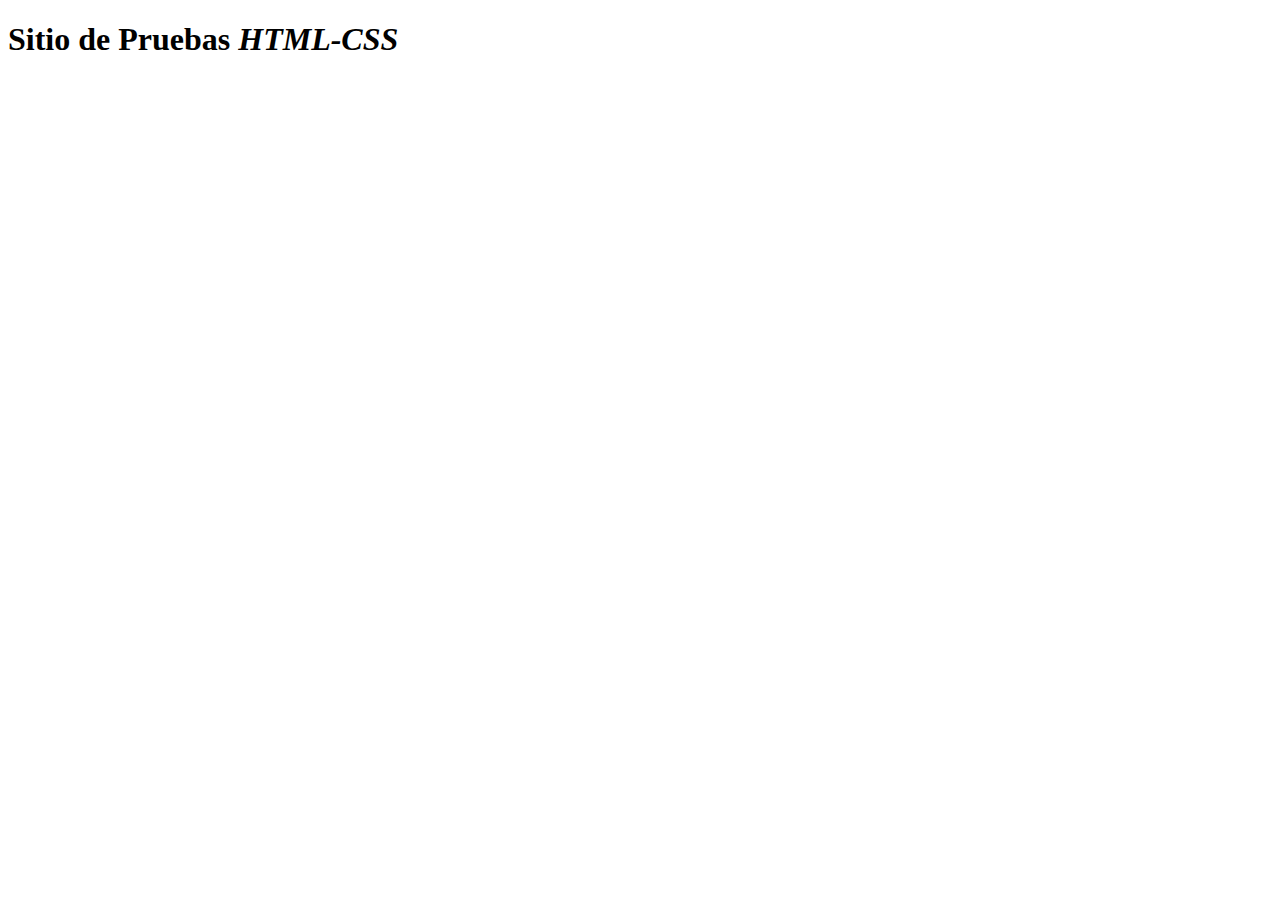
<file: docs/index.html>
<!DOCTYPE html>
<html lang="en">
<head>
    <meta charset="UTF-8">
    <meta name="viewport" content="width=device-width, initial-scale=1.0">
    <title>Información del proyecto</title>
</head>
<body>
    <header>
        <h1>Sitio de Pruebas <i>HTML-CSS</i></h1>
    </header>
</body>
</html>
</file>
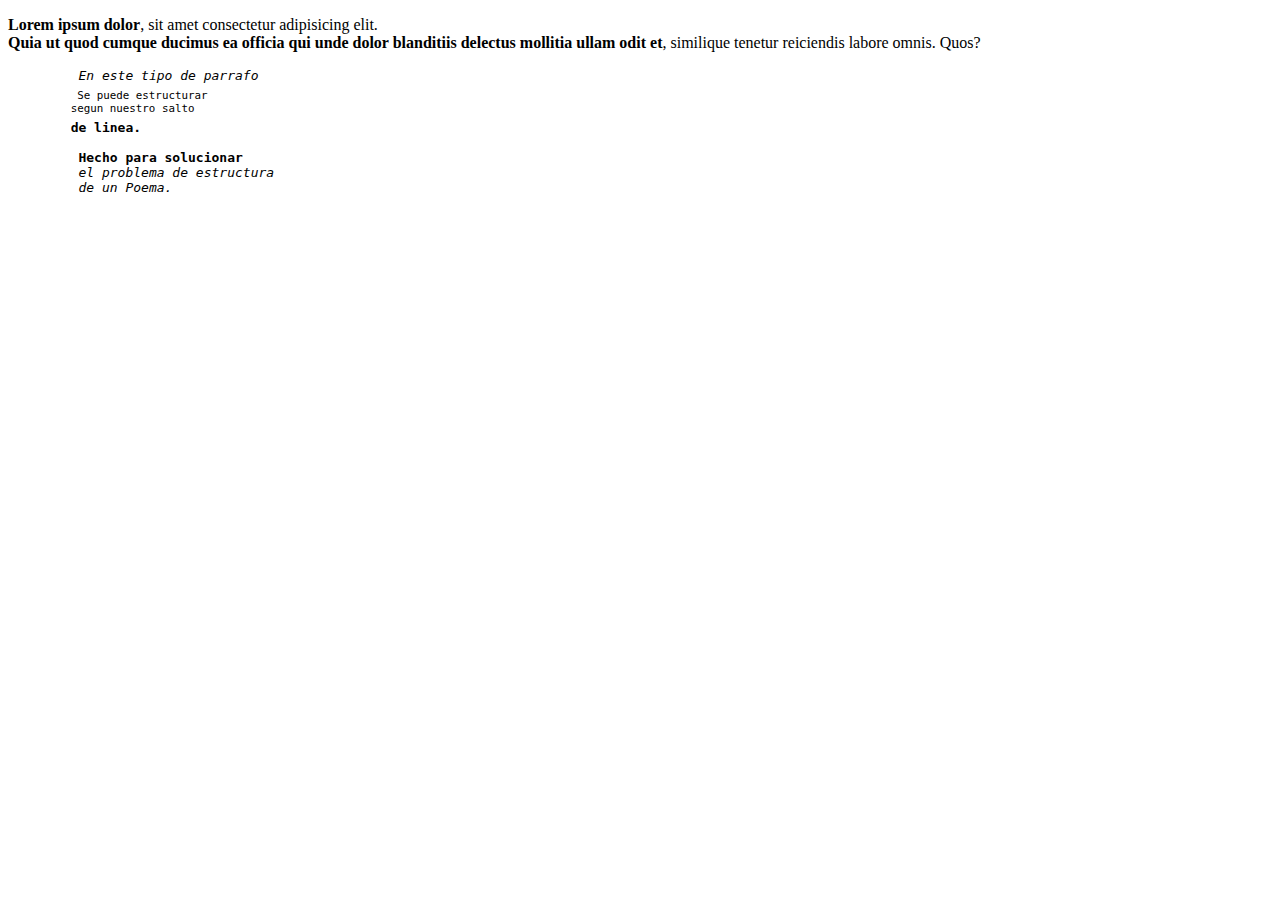
<file: 1-2-Parrafos.html>
<!DOCTYPE html>
<html lang="en">
<head>
    <meta charset="UTF-8">
    <meta name="viewport" content="width=device-width, initial-scale=1.0">
    <title>Párrafos</title>
</head>
<body>
    <p> <b>Lorem ipsum dolor</b>,  sit amet consectetur adipisicing elit. <br> <strong> Quia ut quod cumque ducimus ea officia qui unde dolor blanditiis delectus mollitia ullam odit et</strong>, similique tenetur reiciendis labore omnis. Quos?</p>
    <pre>
        <i> En este tipo de parrafo</i>
        <sub> Se puede estructurar</sub>
        <sup>segun nuestro salto</sup>
        <b>de linea.</b>

        <strong> Hecho para solucionar </strong>
        <i> el problema de estructura </i>
        <em> de un Poema.</em>
    </pre>
</body>
</html>
</file>
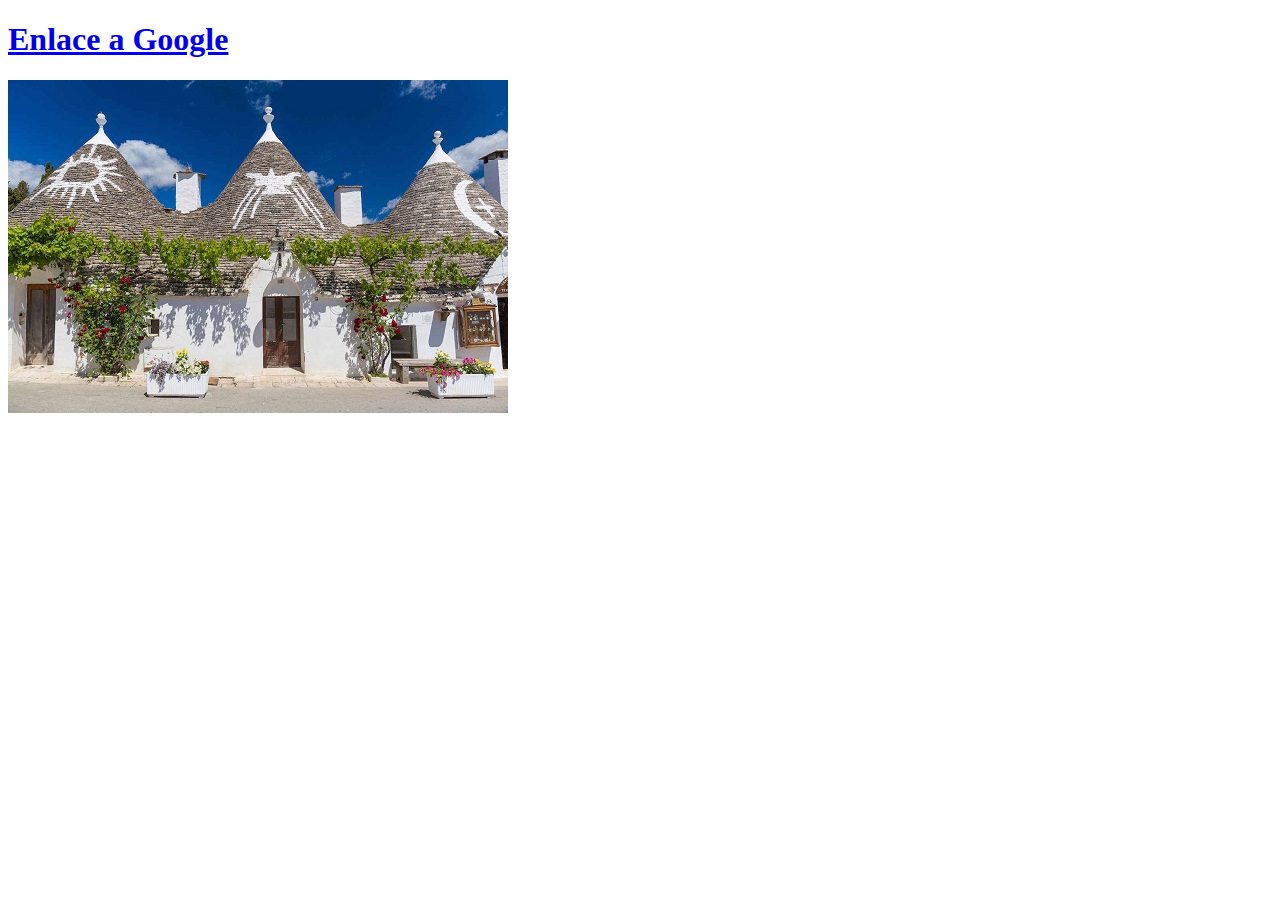
<file: 1-3-atributos.html>
<!DOCTYPE html>
<html lang="en">
<head>
    <meta charset="UTF-8">
    <meta name="viewport" content="width=device-width, initial-scale=1.0">
    <title>atributos</title>
</head>
<body>
    <h1>
        <a href="https://www.google.com/">Enlace a Google</a>
    </h1>
    <img src="pic_trulli.jpg" alt="Casa blanca rural">
</body>
</html>
</file>
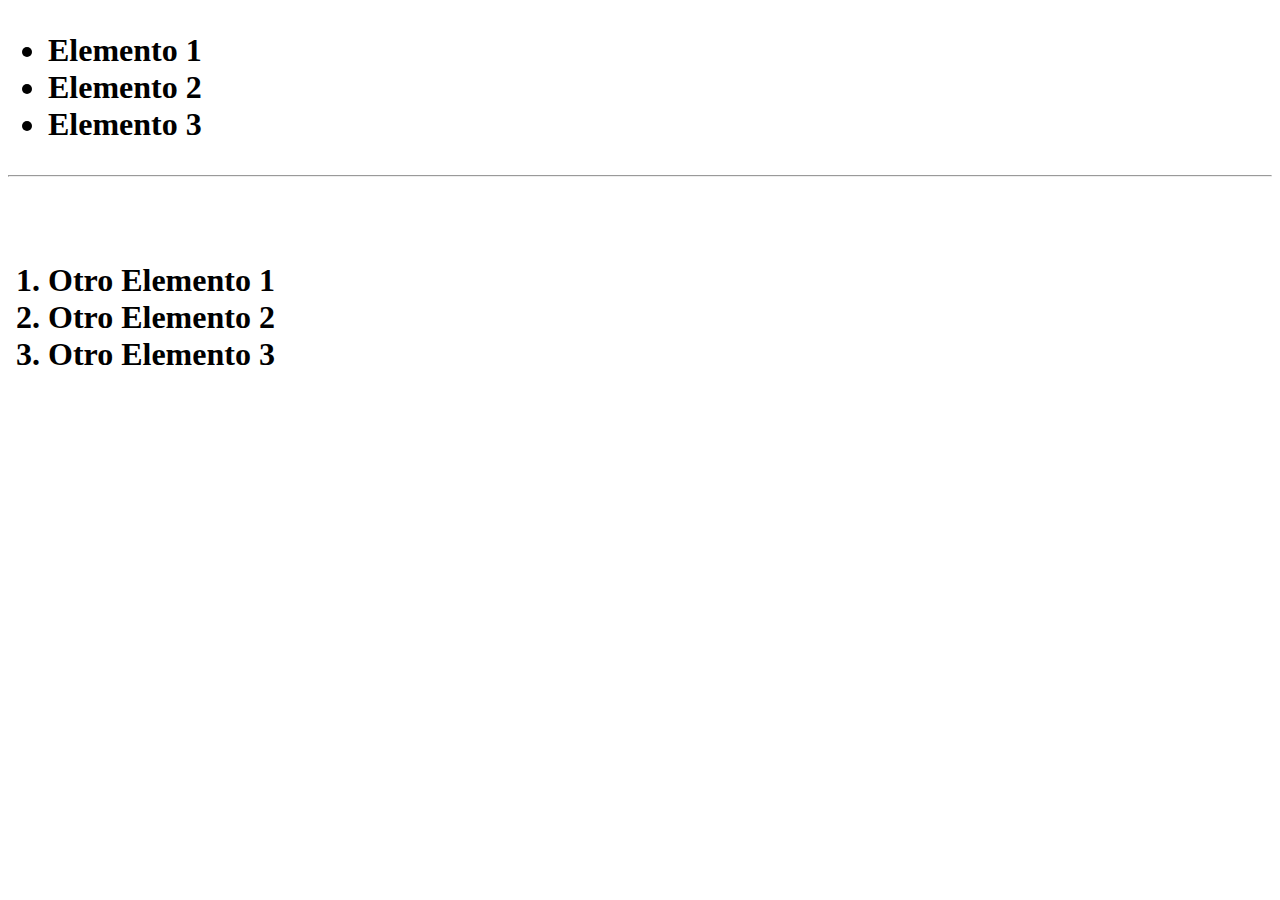
<file: 1-4-listas.html>
<!DOCTYPE html>
<html lang="en">
<head>
    <meta charset="UTF-8">
    <meta name="viewport" content="width=device-width, initial-scale=1.0">
    <title>Document</title>
</head>
<body>
    <h1>
        <!-- esto es un comenario de linea -->
        <ul>
            <li>Elemento 1</li>
            <li>Elemento 2</li>
            <li>Elemento 3</li>
        </ul>
        <hr>
        <br>
        <!-- este es otro comentario con el metodo abreviado del editor -->
        <ol>
            <li>Otro Elemento 1</li>
            <li>Otro Elemento 2</li>
            <li>Otro Elemento 3</li>
        </ol>
    </h1>
</body>
</html>
</file>
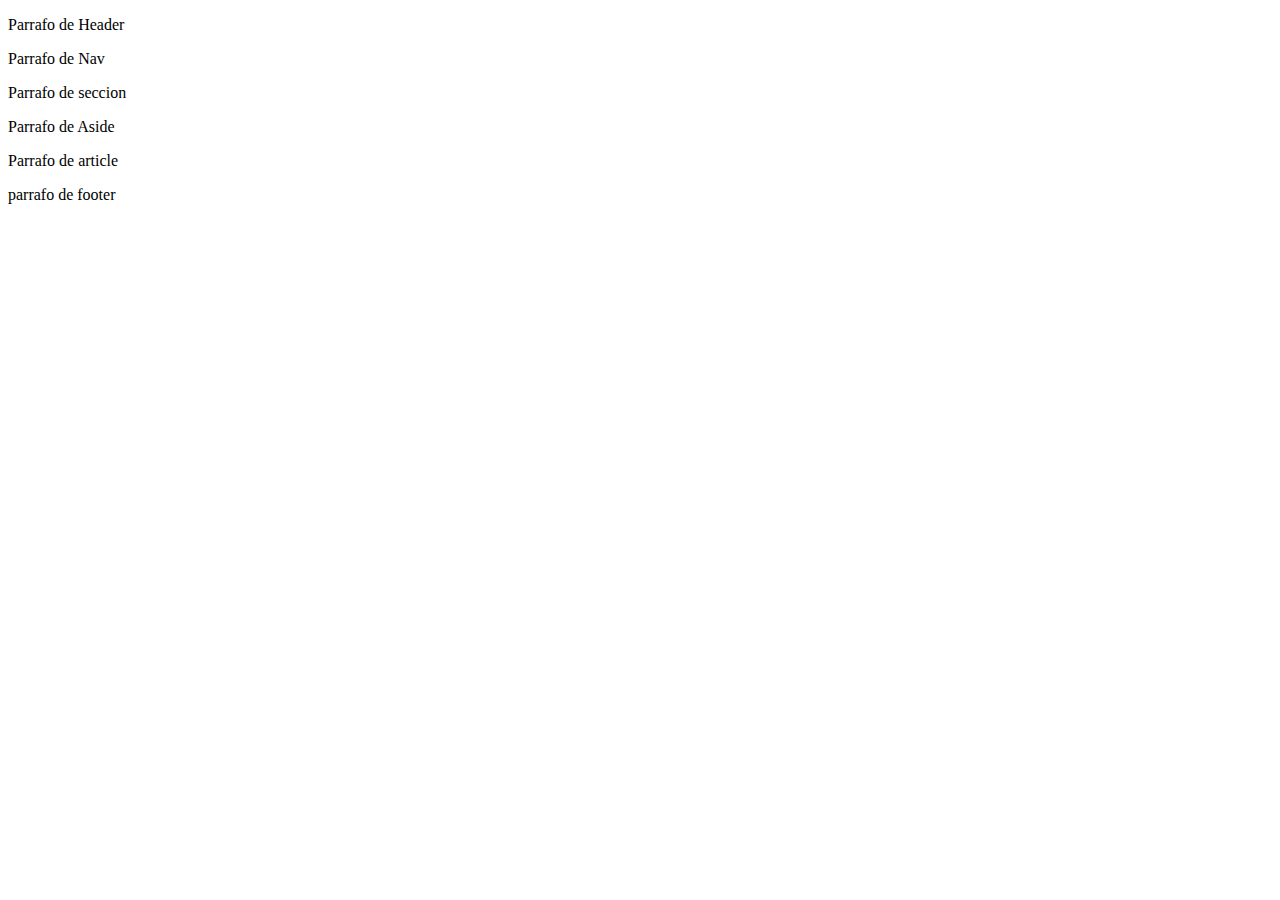
<file: 1-5-semantica.html>
<!DOCTYPE html>
<html lang="en">
<head>
    <meta charset="UTF-8">
    <meta name="viewport" content="width=device-width, initial-scale=1.0">
    <title>Semantica</title>
</head>
<body>
    <header>
        <p>Parrafo de Header</p>
    </header>
    <nav>
        <p>Parrafo de Nav</p>
    </nav>
    <section>
        <p>Parrafo de seccion</p>
    </section>
    <aside>
        <p>Parrafo de Aside</p>
    </aside>
    <article>
        <p>Parrafo de article</p>
    </article>
    <footer>
        <p>parrafo de footer</p>
    </footer>
</body>
</html>
</file>
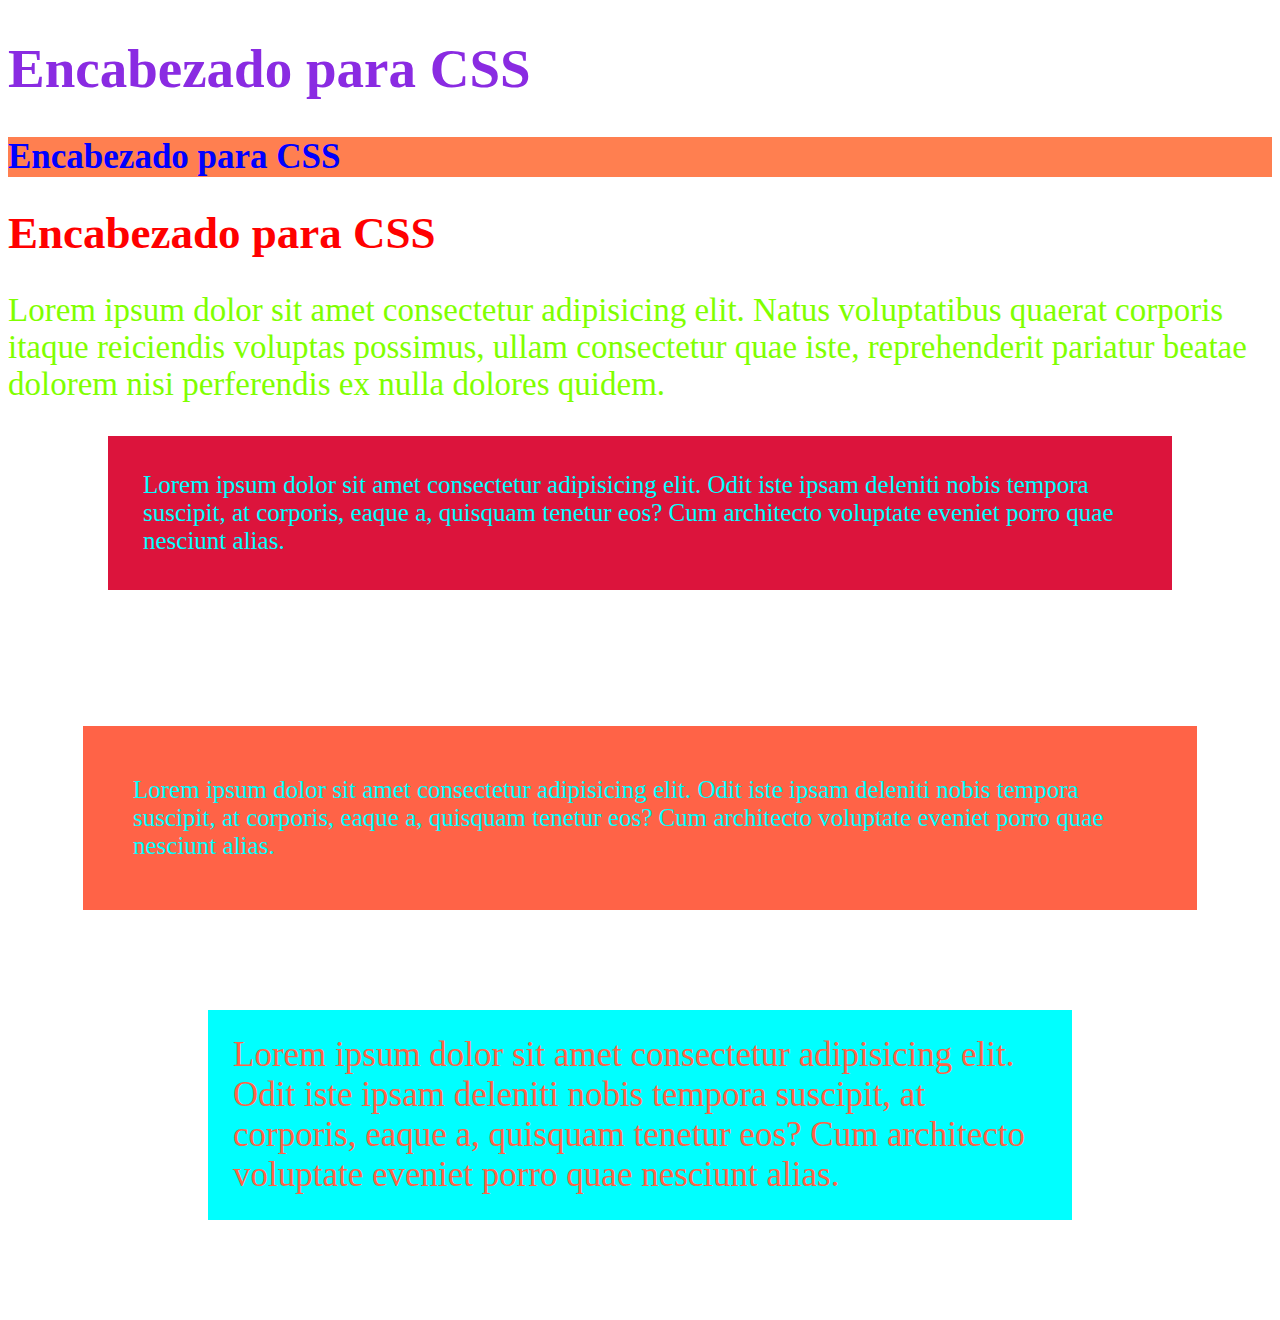
<file: 1-6-estilos-css.html>
<!DOCTYPE html>
<html lang="en">
<head>
    <meta charset="UTF-8">
    <meta name="viewport" content="width=device-width, initial-scale=1.0">
    <title>Principios de estilo CSS</title>
    <!-- <style>
        h1{
            color: red;
            font-size: 15px;
        }
    </style> -->
    <link rel="stylesheet" href="css/estilos-css.css">
</head>
<body>
    <!-- <h1 style="color: maroon; font-size: 33px;" >Encabezado para CSS</h1> -->
    <h1>Encabezado para CSS</h1>
    <h1 class="h1-class bkgrn" id="h1-2">Encabezado para CSS</h1>
    <h1 class="h1-class" id="h1-3">Encabezado para CSS</h1>
    <p class="h1-class" id="p1">Lorem ipsum dolor sit amet consectetur adipisicing elit. Natus voluptatibus quaerat corporis itaque reiciendis voluptas possimus, ullam consectetur quae iste, reprehenderit pariatur beatae dolorem nisi perferendis ex nulla dolores quidem.</p>
    <p class="color1">Lorem ipsum dolor sit amet consectetur adipisicing elit. Odit iste ipsam deleniti nobis tempora suscipit, at corporis, eaque a, quisquam tenetur eos? Cum architecto voluptate eveniet porro quae nesciunt alias.</p>
    <br><br>
    <p class="color2">Lorem ipsum dolor sit amet consectetur adipisicing elit. Odit iste ipsam deleniti nobis tempora suscipit, at corporis, eaque a, quisquam tenetur eos? Cum architecto voluptate eveniet porro quae nesciunt alias.</p>
    <p class="color3">Lorem ipsum dolor sit amet consectetur adipisicing elit. Odit iste ipsam deleniti nobis tempora suscipit, at corporis, eaque a, quisquam tenetur eos? Cum architecto voluptate eveniet porro quae nesciunt alias.</p>
</html>
</file>
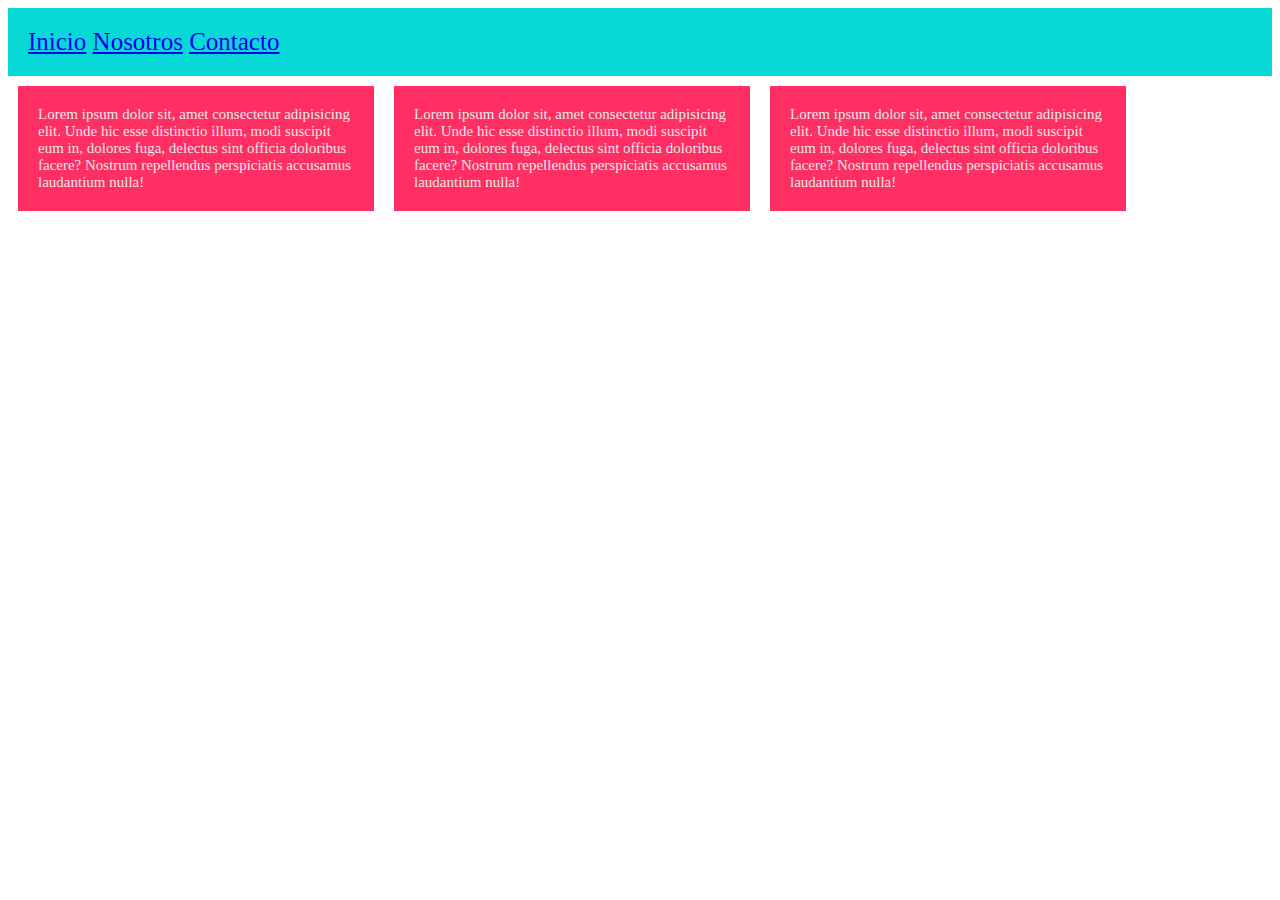
<file: 1-7columnas-css.html>
<!DOCTYPE html>
<html lang="en">
<head>
    <meta charset="UTF-8">
    <meta name="viewport" content="width=device-width, initial-scale=1.0">
    <title>Columnas en CSS</title>
    <link rel="stylesheet" href="css/columnas.css">
</head>
<body>
    <nav>
        <a href="#">Inicio</a>
        <a href="#">Nosotros</a>
        <a href="#">Contacto</a>
    </nav>
    <section class="sect1">
        <p class="parraf">Lorem ipsum dolor sit, amet consectetur adipisicing elit. Unde hic esse distinctio illum, modi suscipit eum in, dolores fuga, delectus sint officia doloribus facere? Nostrum repellendus perspiciatis accusamus laudantium nulla!</p>
        <p class="parraf">Lorem ipsum dolor sit, amet consectetur adipisicing elit. Unde hic esse distinctio illum, modi suscipit eum in, dolores fuga, delectus sint officia doloribus facere? Nostrum repellendus perspiciatis accusamus laudantium nulla!</p>
        <p class="parraf">Lorem ipsum dolor sit, amet consectetur adipisicing elit. Unde hic esse distinctio illum, modi suscipit eum in, dolores fuga, delectus sint officia doloribus facere? Nostrum repellendus perspiciatis accusamus laudantium nulla!</p>
    </section>
</body>
</html>
</file>
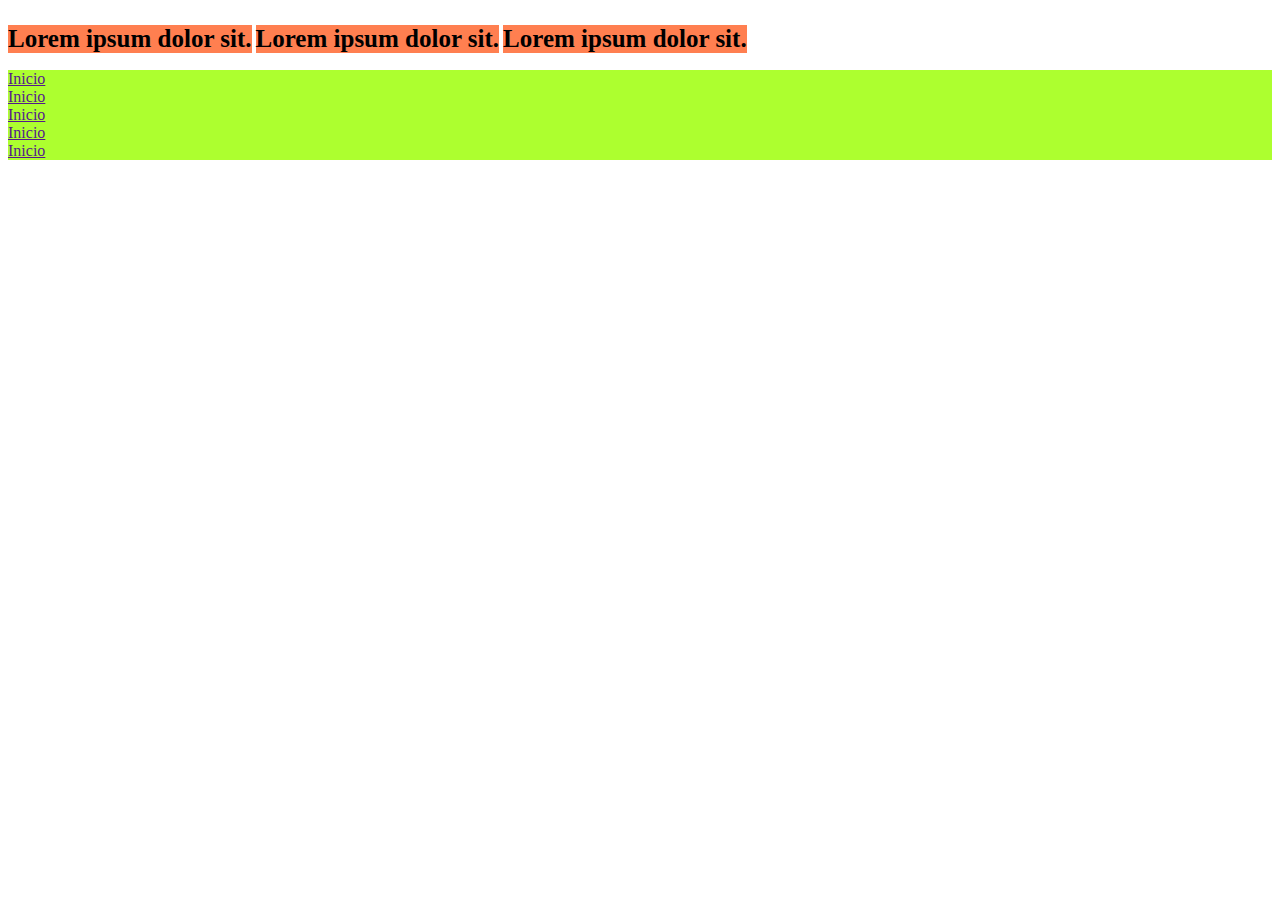
<file: 1-8-bloques.html>
<!DOCTYPE html>
<html lang="en">
<head>
    <meta charset="UTF-8">
    <meta name="viewport" content="width=device-width, initial-scale=1.0">
    <link rel="stylesheet" href="css/bloques.css">
    <title>Bloques-CSS</title>
</head>
<body>
    <h1>Lorem ipsum dolor sit.</h1>
    <h1>Lorem ipsum dolor sit.</h1>
    <h1>Lorem ipsum dolor sit.</h1>

    <div>
        <a href="">Inicio</a>
        <a href="">Inicio</a>
        <a href="">Inicio</a>
        <a href="">Inicio</a>
        <a href="">Inicio</a>
    </div>
</body>
</html>
</file>
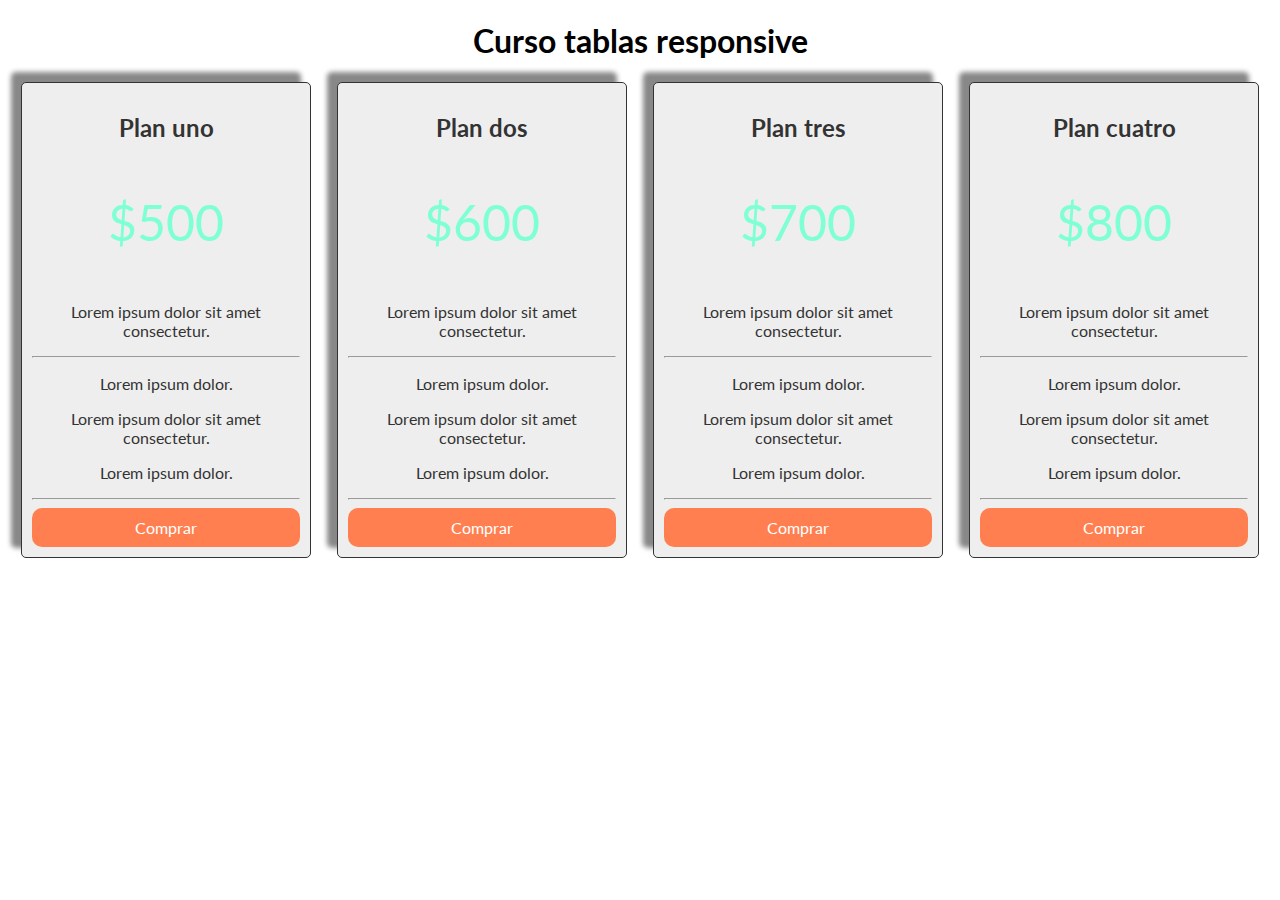
<file: 2-1-tablas-responsive.html>
<!DOCTYPE html>
<html lang="en">
<head>
    <meta charset="UTF-8">
    <meta name="viewport" content="width=device-width, initial-scale=1.0">
    <link rel="stylesheet" href="css/tablas.css">
    <link href="https://fonts.googleapis.com/css2?family=Grenze+Gotisch:wght@900&family=Lato:wght@100;300;700&display=swap" rel="stylesheet">
    <title>Tablas Responsive</title>
</head>
<body>
    <head>
        <h1 class="centrado">Curso tablas responsive</h1>
    </head>
    <section class="container flex centrado">
        <div class="columna">
            <h2>Plan uno</h2>
            <p class="precio">$500</p>
            <p>Lorem ipsum dolor sit amet consectetur.</p>
            <hr>
            <p>Lorem ipsum dolor.</p>
            <p>Lorem ipsum dolor sit amet consectetur.</p>
            <p>Lorem ipsum dolor.</p>
            <hr>
            <a href="#" class="btn-precio">Comprar</a>
        </div>
        <div class="columna">
            <h2>Plan dos</h2>
            <p class="precio">$600</p>
            <p>Lorem ipsum dolor sit amet consectetur.</p>
            <hr>
            <p>Lorem ipsum dolor.</p>
            <p>Lorem ipsum dolor sit amet consectetur.</p>
            <p>Lorem ipsum dolor.</p>
            <hr>
            <a href="#" class="btn-precio">Comprar</a>
        </div>
        <div class="columna">
            <h2>Plan tres</h2>
            <p class="precio">$700</p>
            <p>Lorem ipsum dolor sit amet consectetur.</p>
            <hr>
            <p>Lorem ipsum dolor.</p>
            <p>Lorem ipsum dolor sit amet consectetur.</p>
            <p>Lorem ipsum dolor.</p>
            <hr>
            <a href="#" class="btn-precio">Comprar</a>
        </div>
        <div class="columna">
            <h2>Plan cuatro</h2>
            <p class="precio">$800</p>
            <p>Lorem ipsum dolor sit amet consectetur.</p>
            <hr>
            <p>Lorem ipsum dolor.</p>
            <p>Lorem ipsum dolor sit amet consectetur.</p>
            <p>Lorem ipsum dolor.</p>
            <hr>
            <a href="#" class="btn-precio">Comprar</a>
        </div>
    </section>
</body>
</html>
</file>
<file: css/estilos-css.css>
h1{
    color: blueviolet;
    font-size: 55px;
}
#h1-2{
    color: blue;
    font-size: 35px;
    background: coral;
}
#h1-3{
    color: red;
    font-size: 45px;
} 
p{
    color: aqua;
}

.h1-class{  
    color: darkorange;
    font-size: 33px;
}   
#p1{
    color: chartreuse;
}
.bkgrn{
    background-color: coral;
}
.color1{
    background-color: crimson;
    font-size: 25px;
    margin-left: 100px;
    margin-right: 100px;
    padding: 35px 35px;
}
.color2{
    background-color: #ff6347;
    font-size: 25px;
    margin: 75px 75px;
    padding: 50px 50px;
}
.color3{
    color: rgb(255, 99, 71);
    background-color: aqua;
    font-size: 35px;
    margin: 100px 200px;
    padding: 25px 25px;
}
</file>
<file: css/columnas.css>
nav{
    background-color: #08d9d6;
    padding: 20px;
    font-size: 25px;
}
.parraf{
    font-size: 15px;
    color:#eaeaea;
    background-color: #ff2e63;
    padding: 20px;
    width: 25% ;
    margin: 10px;
}
.sect1{
    display: flex;
}
</file>
<file: css/bloques.css>
h1{
    background-color: coral;
    font-size: 25px;
    display: inline-block;
}

a{
    background-color:greenyellow;
    display: block;
}
</file>
<file: css/tablas.css>
body{
    font-family: 'Grenze Gotisch', cursive;
font-family: 'Lato', sans-serif;
}
.container{
    margin: 0px auto;
    width: 100%;

}
.flex{
    display: flex;
    flex-wrap: wrap;
}
.centrado{
    text-align: center;
}
.columna{
    background: rgb(238,238, 238);
    color: #333;
    border: 1px solid #333;
    margin: 0 auto;
    padding: 10px;
    border-radius: 5px;
    box-shadow: -10px -10px 5px #888888;
    width: 23%;
    box-sizing: border-box;

}
.precio{
    font-size: 50px;
    color: aquamarine;
}

.btn-precio{
    background:#ff7f50 ;
    display: block;
    padding: 10px;
    color: #ffffff;
    text-decoration: none;
    border-radius: 10px;
}
.btn-precio:hover{
    background:#d34c1b ;
}
@media(max-width:1070px){
    .columna{
        width: 45%;       
        margin-top: 10px;
    }
}
@media(max-width:600px){
    .columna{
        width: 100%;       
        margin-top: 20px;
    }
}
</file>
